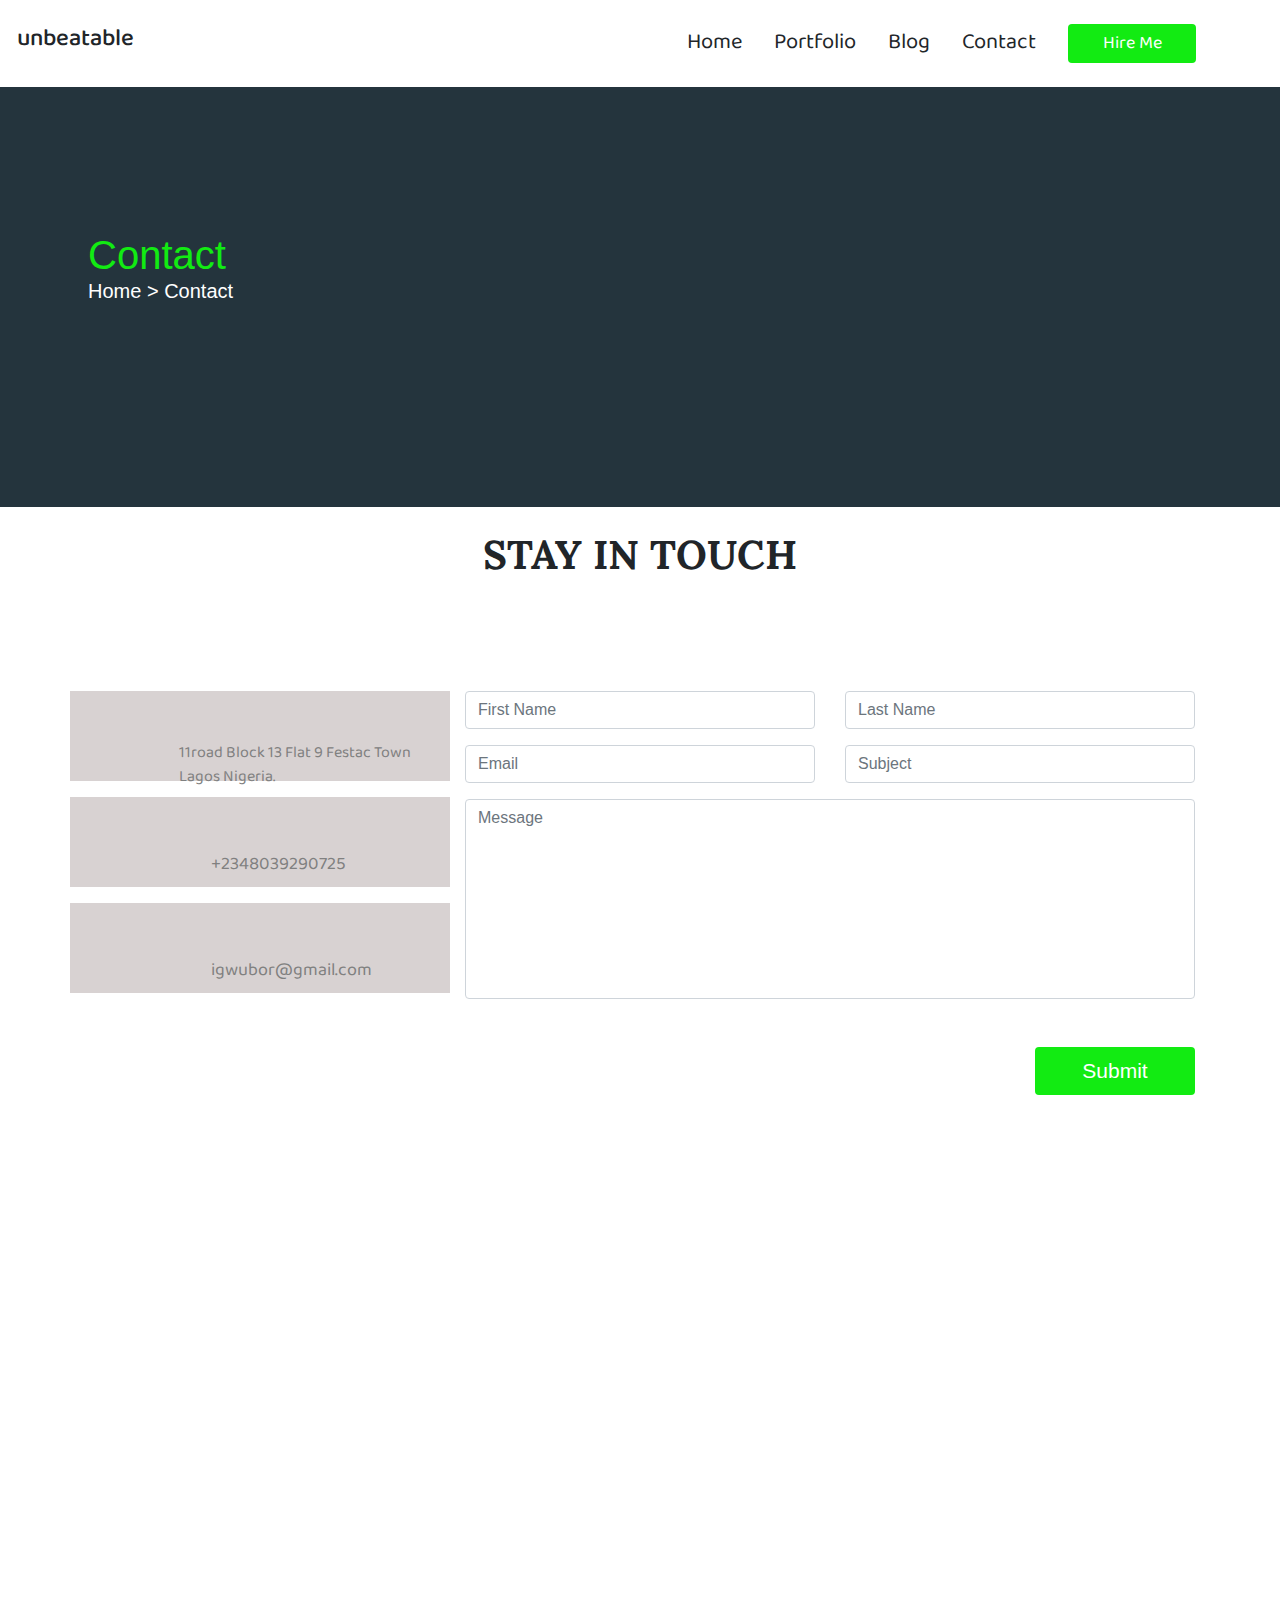
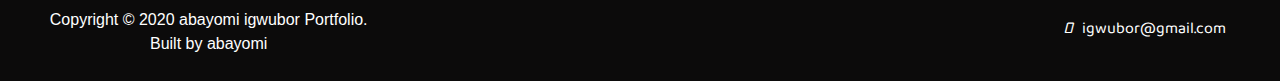
<file: contact.html>
<!DOCTYPE html>
<html lang="en">
<head>
    <meta charset="UTF-8">
    <meta name="author" content="abayomi igwubor">
    <meta name="description" content="Hi...i am abayomi igwubor! You can call me 'ab' for short!, 
    I love to build good 
    stuff for the web with Html,Css and JavaScript.
    I value simple content structure,design pattern , clean code and thoughtful
     interaction on the web.I like to code things from scratch and enjoy bringing 
     ideas to life in the browser.">
    <meta name="keywords" content="full stack software, engineering, FrontEnd Developer,tech career, tech, lagos,
    festac town, Ota, Ogun, Nigeria">
    <meta name="viewport" content="width=device-width, initial-scale=1.0">
    
    <title>abayomi igwubor</title>
    <link rel="icon" type="image/css" href="./images/images/logo3.png">
    <link rel="stylesheet" href="https://use.fontawesome.com/releases/v5.6.3/css/all.css" integrity="sha384-UHRtZLI+pbxtHCWp1t77Bi1L4ZtiqrqD80Kn4Z8NTSRyMA2Fd33n5dQ8lWUE00s/" crossorigin="anonymous">
<link rel="stylesheet" type="text/css" href="./css/bootstrap.min.css"/>
<link rel="stylesheet" type="text/css" href="./css/font-awesome.min.css"/>
<link rel="stylesheet" type="text/css" href="./css/styles.css"/>
</head>

<body>


<section class="contanier-fluid container_nav">
    <div class="row mt-4">
        <div class="col-md-6 my-name">
            <a href="index.html">
                <h4>unbeatable</h4></a>
        </div>
        <div class="col-md-6">
            <ul class="nav-items-ul">
            <li class="nav-items-li"><a class="nav-item-text" href="index.html">Home</a></li>
            <li class="nav-items-li"><a class="nav-item-text"  href="portfolio.html">Portfolio</a></li>
            <li class="nav-items-li"><a  href="#">Blog</a></li>
            <li class="nav-items-li"><a class="nav-item-text"  href="contact.html">Contact</a></li>
            <li class="nav-items-li"><a href="#"><button class="btn btn-success nav-button">Hire Me</button></a></li>
        </ul>
        <a href="#" id="menu"><h1 class="nav_accordion">&#9776</h1></a> 
    </div>
    </div>
</section>

<nav id="navPanel">
    <ul>
        <li><a href="index.html">Home</a></li>
        <li><a href="portfolio.html">Portfolio</a></li>
        <li><a href="contact.html">Contact</a></li>
        <li><a href="#"><button class="nav-button"> Hire Me</button></a></li>
        
    </ul>
</nav>

  


<section class="container-fluid my_details">
    <div class="row my_portfolio">
         <div class="col-md-12 text-left my_portfolio_text">
             <h1 class="green">Contact</h1>
             <h5>Home &gt; Contact</h5>
         </div>
    </div>
</section>



<section class="container-fluid mt-4">
    <div class="row">
        <div class="col-md-12 text-center">
            
                <h1 class="my_work_text">STAY IN TOUCH</h1>
                
                
             
        </div>
    </div>
</section>

<section class="container mt-5">
    <div class="row">
        <div class="col-md-4 mt-5">
            <div class="row">
                <div class="col-md-12 divs_aside mt-3">
                
                    <i class="fas fa-map-marker-alt fa-3x location" style="color:rgb(143, 134, 134)"></i>
                    <div class="div_address">
                        <address>
                            11road Block 13 Flat 9 Festac Town <span id="location_lagos_txt"> Lagos Nigeria.</span>
                        </address>
                    </div>
                  
                </div>
                <div class="col-md-12 divs_aside mt-3">
                    <i class="fas fa-phone fa-3x" style="color:rgb(143, 134, 134)"></i>
                    <div class="only_phone">
                        <span class="email_phone">+2348039290725</span>
                    </div>
                    
                </div>
                <div class="col-md-12 divs_aside mt-3">
                    <i class="fas fa-envelope-square fa-3x" style="color:rgb(143, 134, 134)"></i>
                    <div class="only_email">
                        <span class="email_phone">igwubor@gmail.com</span>
                    </div>
                   
                </div>
            </div>
        </div>
        <div class="col-md-8 mt-5">
            <div class="row">
                <div class="col-md-6 mt-3">
                    <input type="text" id=""  placeholder="First Name" width="" class="form-control"/>
                </div>
                <div class="col-md-6 mt-3">
                    <input type="text" id="" width="" placeholder="Last Name" class="form-control"/>
                </div>
                
                <div class="col-md-6 mt-3">
                    <input type="text" id="" width="" placeholder="Email" class="form-control"/>
                </div>
                
                <div class="col-md-6 mt-3">
                    <input type="text" id="" width="" placeholder="Subject" class="form-control"/>
                </div>
               
                <div class="col-md-12 mt-3">
                    <textarea class=" form-control"  placeholder="Message"></textarea>
                </div>
              </div>
            </div>   
        </div>
</section>

<section class="container">
    <div class="row mt-5 mb-5">
        <div class="col-md-12 text-right">
            <button class="btn btn-success submit_form_button"> Submit</button>
        </div>
    </div>
</section>

 



<section class="container">
    <div class="row">
        <div class="col-md-12">
            <iframe src="https://www.google.com/maps/embed?pb=!1m18!1m12!1m3!1d3964.4254134216276!2d3.293142214770411!3d6.467670495321106!2m3!1f0!2f0!3f0!3m2!1i1024!2i768!4f13.1!3m3!1m2!1s0x103b88d93d7bcf5b%3A0xfe94ce36d8aa562a!2s9%2C%2013%2011%20Rd%2C%20Festac%20Town%2C%20Lagos!5e0!3m2!1sen!2sng!4v1584823097279!5m2!1sen!2sng" width="100%" height="450" frameborder="0" style="border:0;" allowfullscreen="" aria-hidden="false" tabindex="0"></iframe>
        </div>
    </div>
 
</section>
  <!-- my works div ends here -->



  <footer>
    <section class="contanier footer_div">
        <div class="row">
            <div class="col-md-4">
                <ul  class="">
                    <li class="text-center">Copyright &copy 2020 abayomi igwubor Portfolio.<br> Built by abayomi</li>
                </ul>
               
            </div>
            <div class="col-md-6"></div>
            <div class="col-md-2 footer_div_phone_email">
                <ul class="footer_ul">
                <li class="footer_li"><a href=""><i class="fas fa-envelope-square fa-1x" style="color:#fff""></i>igwubor@gmail.com</a></li>
                <li class="footer_li"><i class="fas fa-phone fa-1x" style="color:#fff"></i><span>+2348039290725</span></li>
            
            </ul>
        </div>
        </div>
    </section>
</footer>








<script src="./js/jquery.js"></script>
    <script src="./js/custom.js"></script>
   
    <script src="./js/bootstrap.min.js"></script>
</body>
</html>
</file>
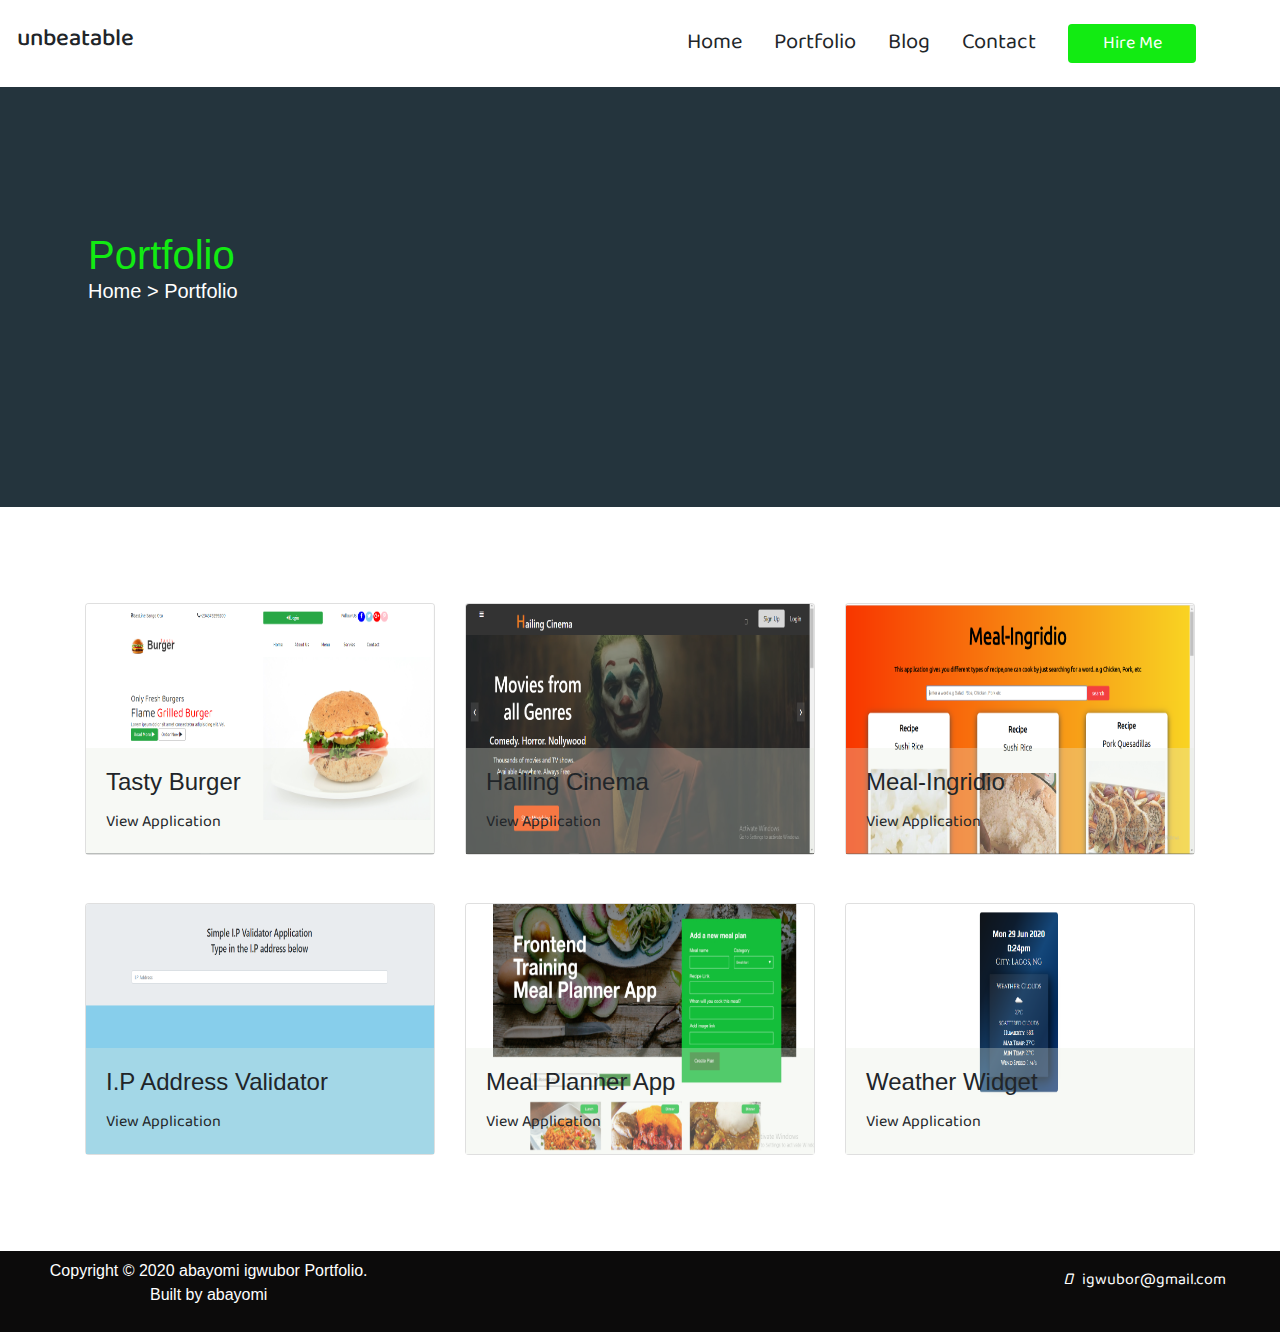
<file: portfolio.html>
<!DOCTYPE html>
<html lang="en">
<head>
    <meta charset="UTF-8">
    <meta name="author" content="abayomi igwubor">
    <meta name="description" content="Hi...i am abayomi igwubor! You can call me 'ab' for short!, 
    I love to build good 
    stuff for the web with Html,Css and JavaScript.
    I value simple content structure,design pattern , clean code and thoughtful
     interaction on the web.I like to code things from scratch and enjoy bringing 
     ideas to life in the browser.">
    <meta name="keywords" content="full stack software, engineering, FrontEnd Developer,tech career, tech, lagos,
    festac town, Ota, Ogun, Nigeria">
    <meta name="viewport" content="width=device-width, initial-scale=1.0">
    <title>abayomi igwubor</title>
    <link rel="icon" type="image/css" href="./images/images/logo3.png">
    <link rel="stylesheet" href="https://use.fontawesome.com/releases/v5.6.3/css/all.css" integrity="sha384-UHRtZLI+pbxtHCWp1t77Bi1L4ZtiqrqD80Kn4Z8NTSRyMA2Fd33n5dQ8lWUE00s/" crossorigin="anonymous">
<link rel="stylesheet" type="text/css" href="./css/bootstrap.min.css"/>
<link rel="stylesheet" type="text/css" href="./css/font-awesome.min.css"/>
<link rel="stylesheet" type="text/css" href="./css/styles.css"/>
</head>

<body>


<section class="contanier-fluid container_nav">
    <div class="row mt-4">
        <div class="col-md-6 my-name">
            <a href="index.html">
                <h4>unbeatable</h4></a>
        </div>
        <div class="col-md-6">
            <ul class="nav-items-ul">
            <li class="nav-items-li"><a class="nav-item-text"  href="index.html">Home</a></li>
            <li class="nav-items-li"><a class="nav-item-text"  href="portfolio.html">Portfolio</a></li>
            <li class="nav-items-li"><a href="#">Blog</a></li>
            <li class="nav-items-li"><a class="nav-item-text"  href="contact.html">Contact</a></li>
            <li class="nav-items-li"><a href="#"><button class="btn btn-success nav-button">Hire Me</button></a></li>
        </ul>
        <a href="#" id="menu"><h1 class="nav_accordion">&#9776</h1></a> 
    </div>
    </div>
</section>


<nav id="navPanel">
    <ul>
        <li><a href="index.html">Home</a></li>
        <li><a href="contact.html">Contact</a></li>
        
        <li><a href="portfolio.html">Portfolio</a></li>
        
        <li><a href="#"><button class="nav-button">Hire Me</button></a></li>
      
        
    </ul>
</nav>
  


<section class="container-fluid my_details">
    <div class="row my_portfolio">
         <div class="col-md-12 text-left my_portfolio_text">
             <h1 class="green">Portfolio</h1>
             <h5>Home &gt; Portfolio</h5>
         </div>
    </div>

    
</section>


<section class="container mt-5">
    
    
       
    <div class="row">
          <div class="col-sm-6 col-md-4 each_card mt-5">
            <div class="card main_card">
              <img class="card-img-top img-fluid" src="/images/images/tastyburger.png" alt="Card image"
                style="width:100%; height: 250px; ">
              <div class="card-body card_body">
                <h4 class="card-title">Tasty Burger</h4>
                <p class="card-text"><a href="https://unbeatable-abayomi.github.io/TastyBurger/" target="_blank">View
                    Application</a></p>
                <!-- <a href="#" class="btn btn-default">View More <span class=" fa fa-play"></span></a> -->
              </div>
            </div>
          </div>
       
        <div class="col-sm-6 col-md-4 each_card mt-5">
            <div class="card main_card">
                <img class="card-img-top img-fluid"  src="/images/images/hailingcine.PNG" alt="Card image" style="width:100%; height: 250px; ">
                <div class="card-body card_body">
                  <h4 class="card-title">Hailing Cinema</h4>
                  <p class="card-text"><a href="http://group3-cinema.surge.sh/" target="_blank">View Application</a></p>
                  <!-- <a href="#" class="btn btn-default">View More <span class=" fa fa-play"></span></a> -->
                </div>
              </div>
        </div>
        
        <div class="col-sm-6 col-md-4 each_card mt-5">
            <div class="card main_card">
                <img class="card-img-top img-fluid"  src="/images/images/meal-ingrido.PNG" alt="Card image" style="width:100%; height: 250px; ">
                <div class="card-body card_body">
                  <h4 class="card-title">Meal-Ingridio</h4>
                  <p class="card-text"><a href="https://meal-ingrido.netlify.com" target="_blank">View Application</a></p>
                  <!-- <a href="#" class="btn btn-default">View More <span class=" fa fa-play"></span></a> -->
                </div>
              </div>
        </div>
       
        
       
          <div class="col-sm-6 col-md-4 each_card mt-5">
            <div class="card main_card">
              <img class="card-img-top img-fluid" src="/images/images/ip_add.png" alt="Card image"
                style="width:100%; height: 250px; ">
              <div class="card-body card_body">
                <h4 class="card-title">I.P Address Validator</h4>
                <p class="card-text"><a href="https://unbeatable-abayomi.github.io/IPvalidator/" target="_blank">View
                    Application</a></p>
                <!-- <a href="#" class="btn btn-default">View More <span class=" fa fa-play"></span></a> -->
              </div>
            </div>
          </div>
         
        
          <div class="col-sm-6 col-md-4 each_card mt-5">
            <div class="card main_card">
              <img class="card-img-top img-fluid" src="/images/images/meal-plan.PNG" alt="Card image"
                style="width:100%; height: 250px; ">
              <div class="card-body card_body">
                <h4 class="card-title">Meal Planner App</h4>
                <p class="card-text"><a href="https://hotmeal-planner-app.netlify.com" target="_blank">View Application</a></p>
                <!-- <a href="#" class="btn btn-default">View More <span class=" fa fa-play"></span></a> -->
              </div>
            </div>
          </div>
          <div class="col-sm-6 col-md-4 each_card mt-5">
            <div class="card main_card">
              <img class="card-img-top img-fluid" src="/images/images/widget.PNG" alt="Card image"
                style="width:100%; height: 250px; ">
              <div class="card-body card_body">
                <h4 class="card-title">Weather Widget</h4>
                <p class="card-text"><a href="https://unbeatable-abayomi.github.io/WeatherMapAPI/" target="_blank">View Application</a></p>
                <!-- <a href="#" class="btn btn-default">View More <span class=" fa fa-play"></span></a> -->
              </div>
            </div>
          </div>
         
    </div>
</section>


 




<section class="container mt-5 mb-5">
    
    
       
    <div class="row">
       
        <!-- <div class="col-sm-6 col-md-4 each_card mt-5">
            <div class="card main_card">
                <img class="card-img-top img-fluid"  src="/images/images/malonPng.png" alt="Card image" style="width:100%; height: 250px; ">
                <div class="card-body card_body">
                  <h4 class="card-title">Malon Dishes</h4>
                  <p class="card-text"><a href="http://malontaskone.netlify.com/" target="_blank">View Application</a></p>
                 
                </div>
              </div>
        </div>
        <div class="col-sm-6 col-md-4 each_card mt-5">
            <div class="card main_card">
                <img class="card-img-top img-fluid"  src="/images/images/nairaLand.png" alt="Card image" style="width:100%; height: 250px; ">
                <div class="card-body card_body">
                  <h4 class="card-title">NairaLand Clone</h4>
                  <p class="card-text"><a href="http://malontasktwo.netlify.com/" target="_blank">View Application</a></p>
              
                </div>
              </div>
        </div>
        
        <div class="col-sm-6 col-md-4 each_card mt-5">
            <div class="card main_card">
                <img class="card-img-top img-fluid"  src="/images/images/weather-spy2.PNG" alt="Card image" style="width:100%; height: 250px; ">
                <div class="card-body card_body">
                  <h4 class="card-title">Weather Spy App</h4>
                  <p class="card-text"><a href="https://weather-spy-app.netlify.com" target="_blank">View Application</a></p>
                
                </div>
              </div>
        </div> -->
        <!-- <div class="col-sm-6 col-md-4 each_card mt-5">
            <div class="card main_card">
                <img class="card-img-top img-fluid"  src="/images/images/ip_add.png" alt="Card image" style="width:100%; height: 250px; ">
                <div class="card-body card_body">
                  <h4 class="card-title">I.P Address Validator</h4>
                  <p class="card-text"><a href="https://unbeatable-abayomi.github.io/IPvalidator/" target="_blank">View Application</a></p>
                
                </div>
              </div>
        </div>
       
        <div class="col-sm-6 col-md-4 each_card mt-5">
            <div class="card main_card">
                <img class="card-img-top img-fluid"  src="/images/images/chykeMockup.png" alt="Card image" style="width:100%; height: 250px; ">
                <div class="card-body card_body">
                  <h4 class="card-title">ChykeCollins Website</h4>
                  <p class="card-text"><a href="http://chykecollins.com/" target="_blank">View Application</a></p>
                
                </div>
              </div>
        </div>
        
        <div class="col-sm-6 col-md-4 each_card mt-5">
            <div class="card main_card">
                <img class="card-img-top img-fluid"  src="/images/images/flyBetaMockup.png" alt="Card image" style="width:100%; height: 250px; ">
                <div class="card-body card_body">
                  <h4 class="card-title">Fly beta</h4>
                  <p class="card-text"><a href="https://flybeta-app.netlify.com" target="_blank">View Application</a></p>
                
                </div>
              </div>
        </div> -->
         
    </div>
</section>
  <!-- my works div ends here -->





  <footer>
    <section class="contanier footer_div">
        <div class="row">
            <div class="col-md-4">
                <ul  class="">
                    <li class="text-center">Copyright &copy 2020 abayomi igwubor Portfolio.<br> Built by abayomi</li>
                </ul>
               
            </div>
            <div class="col-md-6"></div>
            <div class="col-md-2 footer_div_phone_email">
                <ul class="footer_ul">
                <li class="footer_li"><a href=""><i class="fas fa-envelope-square fa-1x" style="color:#fff""></i>igwubor@gmail.com</a></li>
                <li class="footer_li"><i class="fas fa-phone fa-1x" style="color:#fff"></i><span>+2348039290725</span></li>
            
            </ul>
        </div>
        </div>
    </section>
</footer>








   <script src="./js/jquery.js"></script>
    <script src="./js/custom.js"></script>
    <script src="./js/bootstrap.min.js"></script>
</body>
</html>
</file>
<file: css/styles.css>
@import url('https://fonts.googleapis.com/css?family=Baloo+Thambi+2|Lora&display=swap');
/* font-family: 'Baloo Thambi 2', cursive;
font-family: 'Lora', serif; */
/* body{
    background-color: rebeccapurple;
} */
body{
    overflow-x: hidden;
}
a{
    text-decoration: none;
    color: inherit;
    font-family: 'Baloo Thambi 2', cursive;
}
a:hover{
    text-decoration: none;
    color: inherit;
    font-family: 'Baloo Thambi 2', cursive;
}
#my_name_text{
    font-family: 'Lora', serif;  
    font-size: 64px; 
}
h5 ,h1{
    padding: 0;
    margin: 0;
}
h5{
    font-weight: lighter;
}
.container_nav{
    padding-bottom: 1.5rem;
}
.my_description{
    font-size: 22px;
    line-height: 40px;
}
.div_containing_name{
    padding-top: 5rem;
    padding-left: 1rem;
}
hr{
    width: 5rem;
    color: black;
    border-bottom: 3px solid black;
}
.my_work_text{
    font-family: 'Lora', serif;     
    font-weight: bold;
}
.green{
    color: rgb(18, 235, 18);
}

/* mobile nav starts here */

#navPanel{
    position: absolute;
    bottom: 2rem;
    left: 0;
    width: 100%;
    height: 100%;
    background-color: rgba(30, 39, 30, 0.95);
    text-align: center;
    padding: 10% 0 0 0;
    display: none;
    color: rgb(18, 235, 18);
}

#navPanel ul{
   display: flex;
   list-style-type: none;
   flex-direction: column;
   font-size: 35px;
}
.nav_accordion{
    color: rgb(18, 235, 18);
    cursor: pointer;
    display: none;
}
.nav-button_mobile-nav{
    border: none;
    background-color: rgb(18, 235, 18);
    
}
li{
    text-decoration: none;
}

/* mobile nav ends here */

.nav-button{
    width: 8rem;
    font-size: 18px;
    background-color: rgb(18, 235, 18);
    border: none;
}
ul li{
    list-style: none;
}
.my-name{
    padding-left: 2rem  ;
}
.nav-items-ul{
    display: flex;
    justify-content: flex-start;
    flex-wrap: wrap;
    padding-right: 1rem;
    
}
.nav-items-li{
    padding-left: 2rem;
    font-size: 22px;
}

.my_details{
    background-color: #24343D;
    min-height: 40px;
    color: #fff;
    font-size: 28px;
    width: 100%;
   
}
.my_portfolio{
    background-color: #24343D;
    min-height: 420px;
}
.my_portfolio_text{
    padding-top: 9rem;
    padding-left: 5.5rem;
}
.my_details_row_div{

}


.font-awseome-div{
    margin-left: -2rem;
}
.font-awseome-ul{
    display: flex;
    flex-wrap: wrap;
    /* justify-content: space-evenly; */
    /* margin-right: 10rem; */
}
.font-awseome-li{
    padding: 2rem;
}
.my-image{
    padding-left: -8rem;
}

.footer_ul{
    display: flex;
    justify-content: space-evenly;
    /* flex-wrap: wrap; */
    padding-right: 10rem;
    margin-top: -2.5rem;
}
.footer_li{
    padding: 2rem;
}
 ul ,li ,p{
  margin: 0;
  padding: 0;
} 
.view_more_txt{
    width: 10rem;
    font-size: 18px;
    background-color: rgb(18, 235, 18);
    border: none;
} 

.footer_div{
    padding:.5rem;
    background-color: rgb(12, 11, 11);
    color: #fff;
    /* height: 80px; */
}
.fas{
    display: inline;
    padding: 9px;

}
.main_card{
    position: relative;
}
.card_body{
    position: absolute;
    background-color:rgba(230, 236, 223, 0.3);
    bottom: 0;
    width: 100%;
}

textarea{
    resize: none;
    height: 200px !important;
    width: 725px;
}
address{
    display: inline;
    
    /* padding-left: 2rem; */
}
.div_address{
    margin-top: -2.7rem;
    margin-left: 4.5rem;
    font-family: 'Baloo Thambi 2', cursive;
    color: gray;
}
.email_phone{
    margin-left: 3rem;
    margin-bottom: -38rem;
}
.only_email,.only_phone{
    margin-top: -2.4rem;
    margin-left: 3.5rem; 
    font-size: 18px;
    font-family: 'Baloo Thambi 2', cursive;
    color: gray;
}
.divs_aside{
    height: 90px;
    background-color: rgb(216, 210, 210);
    padding-top: 1.3rem;
    padding-left: 2.3rem;
}
.submit_form_button{
    width: 10rem;
    font-size: 21px;
    background-color: rgb(18, 235, 18);
    border: none;  
    padding: .5rem;
}
.footer_div_phone_email{
    margin-left: -4rem;
    padding-top: 1rem;
}

.nav-item-text{
    display: inline-block;
	position: relative;
}
.nav-item-text::before{
    content: '';
	position: absolute;
	width: 100%;
	transform: scaleX(0);
	height: 3.6px;
	bottom: 0;
	left: 0;
	background-color: rgb(18, 235, 18);
	transform-origin: bottom right;
	transition: transform 0.25s ease-out;
}

.nav-item-text:hover::before{
    transform: scaleX(1);
	transform-origin: bottom left
}
.social__link {
    display: inline-block;
    color: #EFFFFF;
    margin-right: 1rem;
    /* font-size: 25px; */
    -webkit-transition: -webkit-transform .3s ease-in-out;
    transition: transform .3s ease-in-out;
 }
 .social__link:hover {
    /* color: #00BABA; */
    -webkit-transform: rotate(360deg);
    transform: rotate(360deg);
 }

/* media queries */
@media only screen and (max-width: 768px){
    .footer_ul{
        margin-top: 0rem;
        padding-right: 2rem;
    }

    .footer_div_phone_email{
        margin-left: 0rem;
        padding-top: 1rem;
    }
    .div_containing_name{
        padding-top: 1rem;
        padding-left: 1rem;
        padding-bottom: 2rem;
    }
    .my_details{
        background-color: #24343D;
        min-height: 40px;
        color: #fff;
        font-size: 28px;
        /* width: 100%; */
        max-width: 100%;
       
    }
}

@media only screen and (max-width: 425px){
    .nav_accordion{
        display: block;
    }
    .nav-items-ul{
        display: none;
    }
}
</file>
